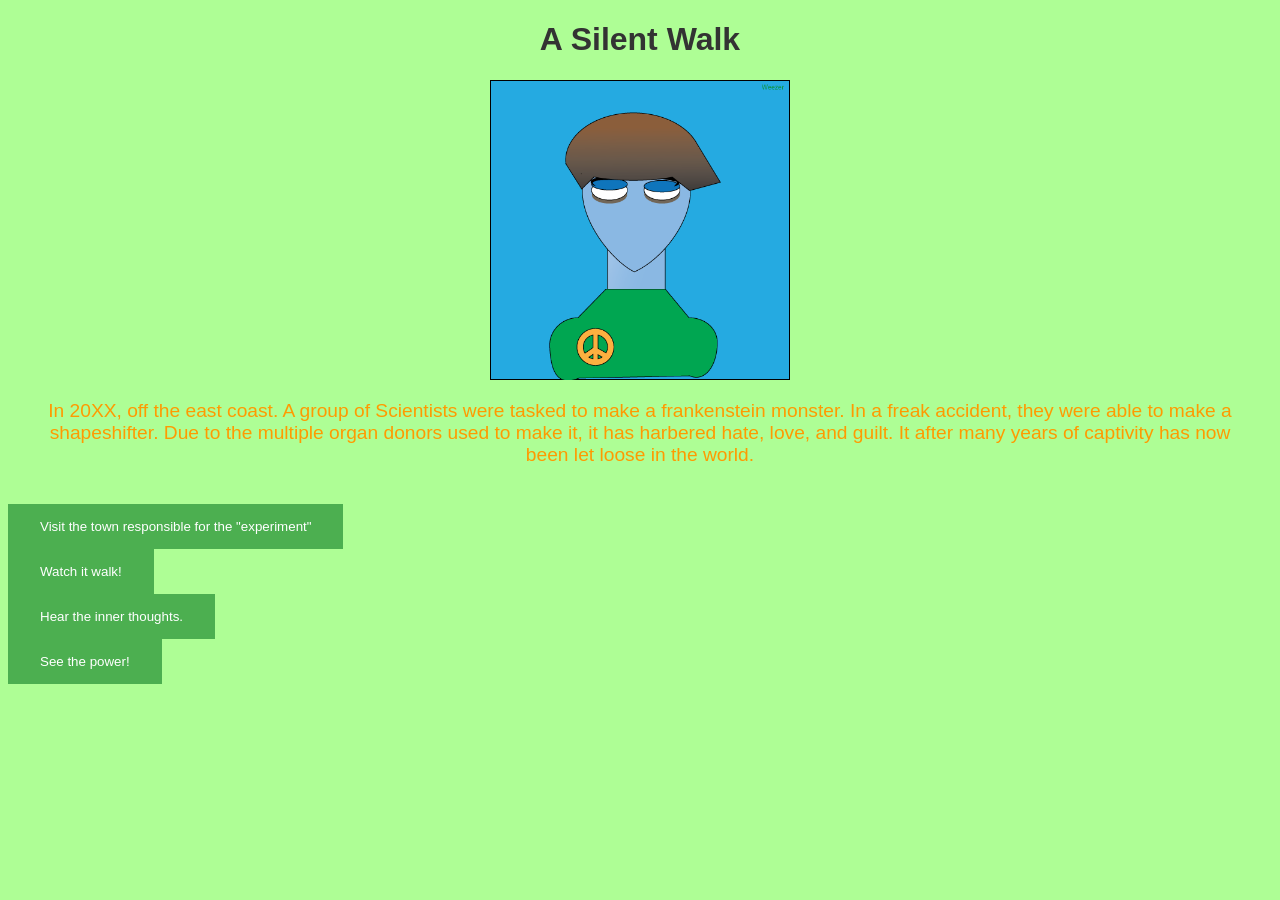
<file: index.html>
<!DOCTYPE html>
<html>
<head>
	<meta charset="utf-8">
	<meta name="viewport" content=width=device-width,initial-scale=1>
	<title>Escaped Monster's Walk</title>
    <link rel="stylesheet" href="style.css">
</head>
<body>
	<h1>A Silent Walk</h1>
	<img src="images\face.png" alt="Skinwalker" width="300px" class="center">
	<p>In 20XX, off the east coast. A group of Scientists were tasked to make a frankenstein monster. In a freak accident, they were able to make a shapeshifter. Due to the multiple organ donors used to make it, it has harbered hate, love, and guilt. It after many years of captivity has now been let loose in the world.</p>
</br>
	<a href="landscape.html">
		<button> Visit the town responsible for the "experiment" </button>
	</a>
</br>
	<a href="animation.html">
	<button>Watch it walk!</button>
</a>
</br>
	<a href="audio.html">
		<button>Hear the inner thoughts.</button>
	</a>
</br>
<a href="programming.html">
	<button>See the power!</button>
</a>
</body>
</html>
</file>
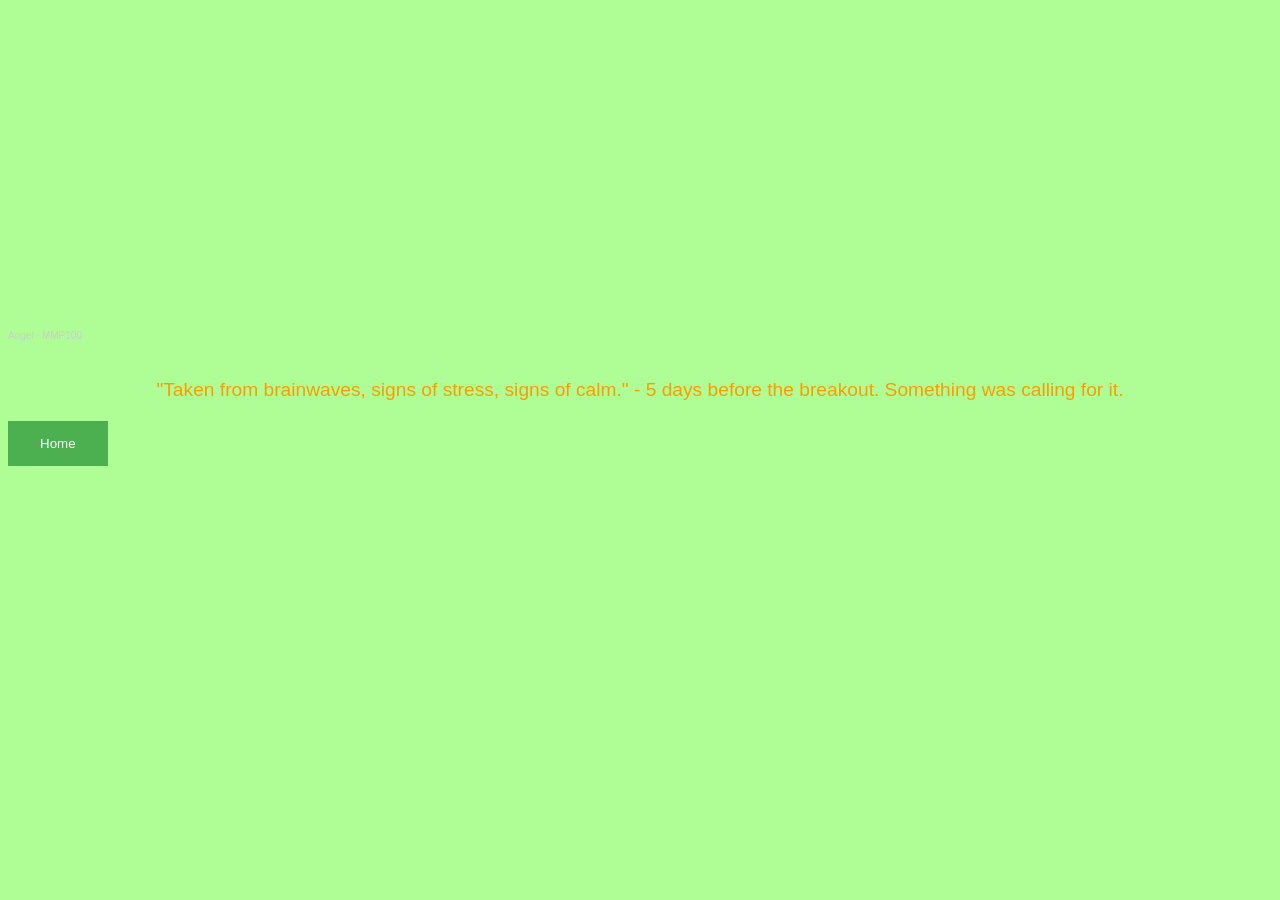
<file: audio.html>
<!DOCTYPE html>
<!DOCTYPE html>
<html>
<head>
	<meta charset="utf-8">
	<meta name="viewport" content="width=device-width, initial-scale=1">
	<link rel="stylesheet" href="style.css">
	<title>Haunting Dream</title>
</head>
<body>
</br>
	<iframe width="40%" height="300" scrolling="no" frameborder="no" allow="autoplay" src="https://w.soundcloud.com/player/?url=https%3A//api.soundcloud.com/tracks/1826064489%3Fsecret_token%3Ds-LB6KPrdHkyq&color=%23ff5500&auto_play=false&hide_related=false&show_comments=true&show_user=true&show_reposts=false&show_teaser=true&visual=true"></iframe><div style="font-size: 10px; color: #cccccc;line-break: anywhere;word-break: normal;overflow: hidden;white-space: nowrap;text-overflow: ellipsis; font-family: Interstate,Lucida Grande,Lucida Sans Unicode,Lucida Sans,Garuda,Verdana,Tahoma,sans-serif;font-weight: 100;"><a href="https://soundcloud.com/angel-109076395" title="Angel" target="_blank" style="color: #cccccc; text-decoration: none;">Angel</a> · <a href="https://soundcloud.com/angel-109076395/mmp100/s-LB6KPrdHkyq" title="MMP100" target="_blank" style="color: #cccccc; text-decoration: none;">MMP100</a></div>
</br>

<p>"Taken from brainwaves, signs of stress, signs of calm." - 5 days before the breakout. Something was calling for it.</p>
	<a href="index.html">
		<button>Home</button>
	</a>
</body>
</html>
</file>
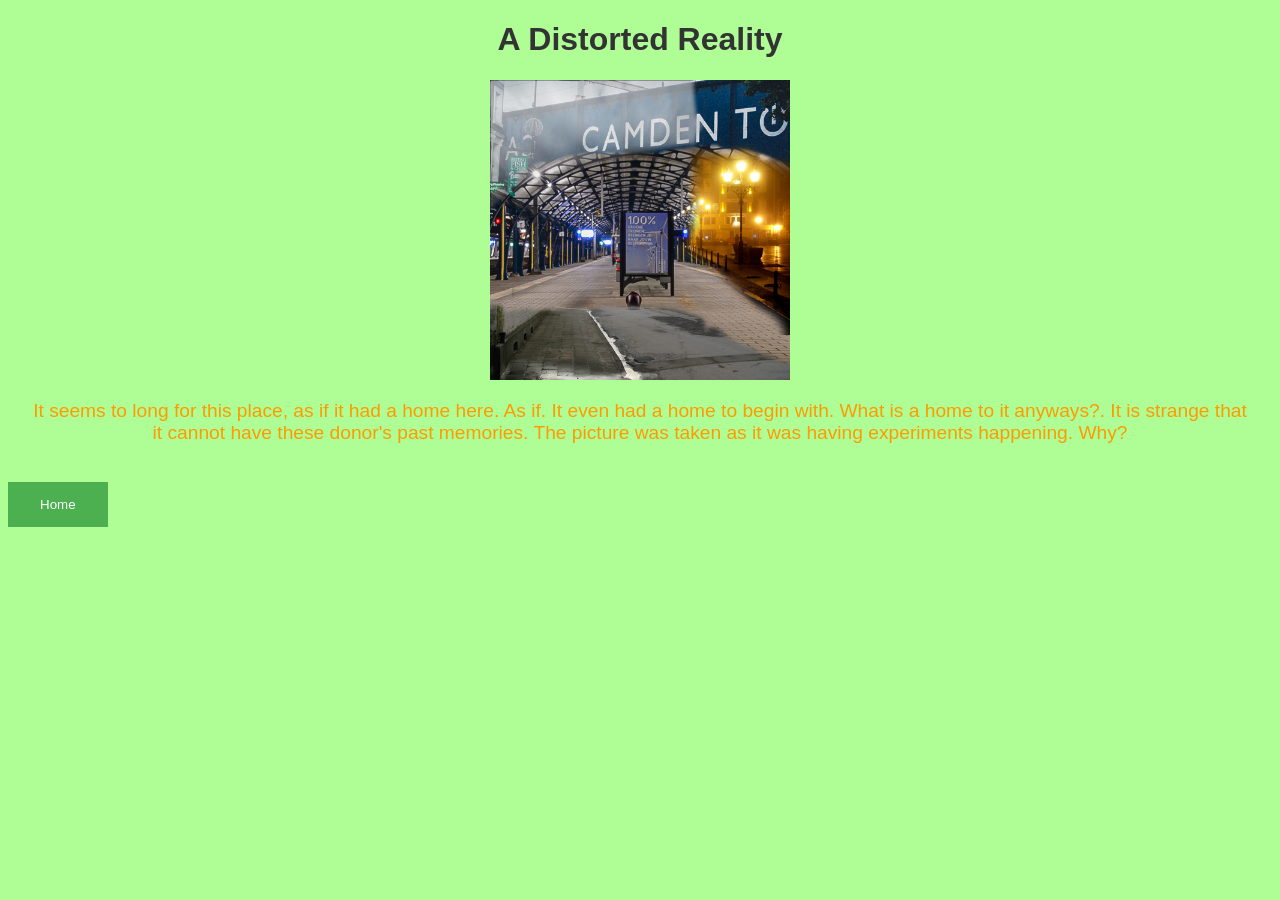
<file: landscape.html>
<!DOCTYPE html>

<html>
<head>
	<meta charset="utf-8">
	<meta name="viewport" content="width=device-width, initial-scale=1">
	<link rel="stylesheet" href="style.css">
	<title>Monster's "Home"</title>
</head>
<body>
	<h1>A Distorted Reality</h1>
	
	<img src="images\landscape.jpg" alt="Town" width="300px" class="center">

	<p>It seems to long for this place, as if it had a home here. As if. It even had a home to begin with. What is a home to it anyways?. It is strange that it cannot have these donor's past memories. The picture was taken as it was having experiments happening. Why?</p>
</br>
	<a href="index.html">
		<button>Home</button>
	</a>
</body>
</html>
</file>
<file: style.css>
body {
    background-color: #AEFE95;
    font-family: Arial, sans-serif; 
}

h1 {
    color: #333; /* Dark gray color for headings */
    text-align: center; /* Center align headings */
}

p {
    color: 	#ff9a00;
    font-size: 1.2em; /* Increase the font size */
    margin: 20px; /* Add margin around paragraphs */
    text-align: center;
}

button {
    background-color: #4CAF50;
    color: white;
    border: none;
    padding: 15px 32px;
}

button:hover {
    background-color: #45a049; /* Darker green on hover */
}

.center {
  display: block;
  margin-left: auto;
  margin-right: auto;
}

.box {
  border: 1px orangered;
}
</file>
